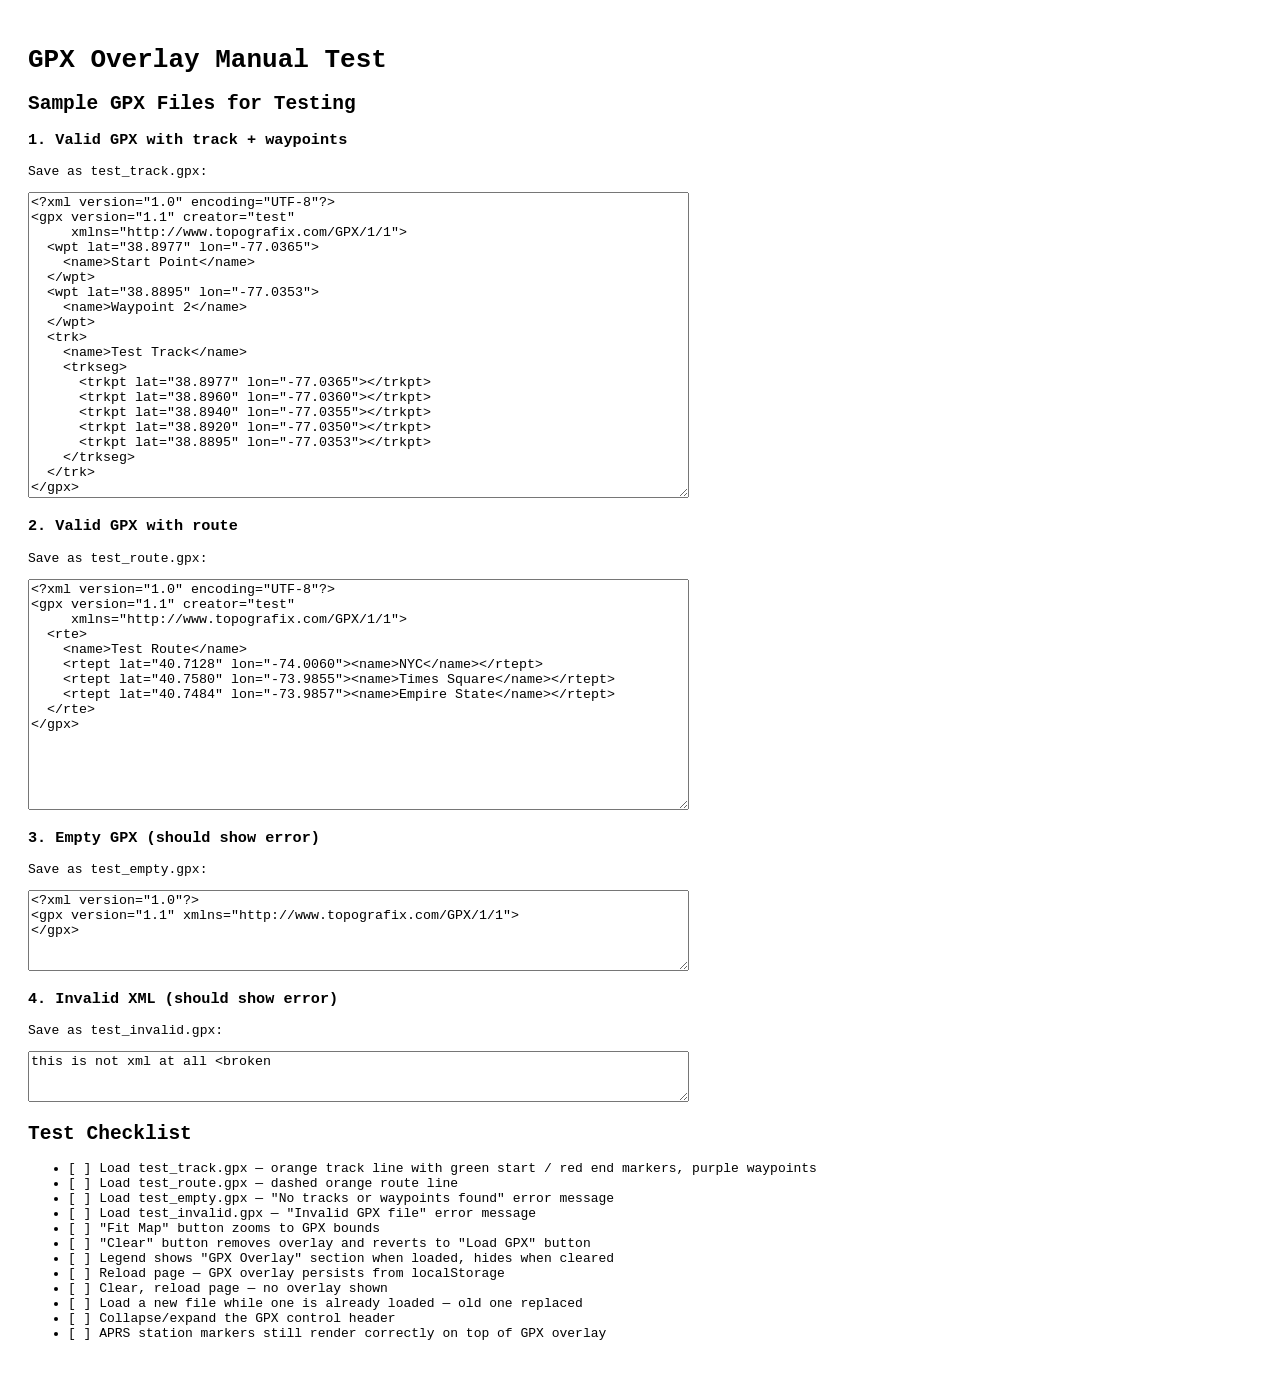
<file: tests/test_gpx_overlay.html>
<!DOCTYPE html>
<html>
<head>
    <title>GPX Overlay Test</title>
    <style>body { font-family: monospace; padding: 20px; }</style>
</head>
<body>
    <h1>GPX Overlay Manual Test</h1>
    <h2>Sample GPX Files for Testing</h2>

    <h3>1. Valid GPX with track + waypoints</h3>
    <p>Save as <code>test_track.gpx</code>:</p>
    <textarea rows="20" cols="80" readonly>&lt;?xml version="1.0" encoding="UTF-8"?&gt;
&lt;gpx version="1.1" creator="test"
     xmlns="http://www.topografix.com/GPX/1/1"&gt;
  &lt;wpt lat="38.8977" lon="-77.0365"&gt;
    &lt;name&gt;Start Point&lt;/name&gt;
  &lt;/wpt&gt;
  &lt;wpt lat="38.8895" lon="-77.0353"&gt;
    &lt;name&gt;Waypoint 2&lt;/name&gt;
  &lt;/wpt&gt;
  &lt;trk&gt;
    &lt;name&gt;Test Track&lt;/name&gt;
    &lt;trkseg&gt;
      &lt;trkpt lat="38.8977" lon="-77.0365"&gt;&lt;/trkpt&gt;
      &lt;trkpt lat="38.8960" lon="-77.0360"&gt;&lt;/trkpt&gt;
      &lt;trkpt lat="38.8940" lon="-77.0355"&gt;&lt;/trkpt&gt;
      &lt;trkpt lat="38.8920" lon="-77.0350"&gt;&lt;/trkpt&gt;
      &lt;trkpt lat="38.8895" lon="-77.0353"&gt;&lt;/trkpt&gt;
    &lt;/trkseg&gt;
  &lt;/trk&gt;
&lt;/gpx&gt;</textarea>

    <h3>2. Valid GPX with route</h3>
    <p>Save as <code>test_route.gpx</code>:</p>
    <textarea rows="15" cols="80" readonly>&lt;?xml version="1.0" encoding="UTF-8"?&gt;
&lt;gpx version="1.1" creator="test"
     xmlns="http://www.topografix.com/GPX/1/1"&gt;
  &lt;rte&gt;
    &lt;name&gt;Test Route&lt;/name&gt;
    &lt;rtept lat="40.7128" lon="-74.0060"&gt;&lt;name&gt;NYC&lt;/name&gt;&lt;/rtept&gt;
    &lt;rtept lat="40.7580" lon="-73.9855"&gt;&lt;name&gt;Times Square&lt;/name&gt;&lt;/rtept&gt;
    &lt;rtept lat="40.7484" lon="-73.9857"&gt;&lt;name&gt;Empire State&lt;/name&gt;&lt;/rtept&gt;
  &lt;/rte&gt;
&lt;/gpx&gt;</textarea>

    <h3>3. Empty GPX (should show error)</h3>
    <p>Save as <code>test_empty.gpx</code>:</p>
    <textarea rows="5" cols="80" readonly>&lt;?xml version="1.0"?&gt;
&lt;gpx version="1.1" xmlns="http://www.topografix.com/GPX/1/1"&gt;
&lt;/gpx&gt;</textarea>

    <h3>4. Invalid XML (should show error)</h3>
    <p>Save as <code>test_invalid.gpx</code>:</p>
    <textarea rows="3" cols="80" readonly>this is not xml at all &lt;broken</textarea>

    <h2>Test Checklist</h2>
    <ul>
        <li>[ ] Load test_track.gpx — orange track line with green start / red end markers, purple waypoints</li>
        <li>[ ] Load test_route.gpx — dashed orange route line</li>
        <li>[ ] Load test_empty.gpx — "No tracks or waypoints found" error message</li>
        <li>[ ] Load test_invalid.gpx — "Invalid GPX file" error message</li>
        <li>[ ] "Fit Map" button zooms to GPX bounds</li>
        <li>[ ] "Clear" button removes overlay and reverts to "Load GPX" button</li>
        <li>[ ] Legend shows "GPX Overlay" section when loaded, hides when cleared</li>
        <li>[ ] Reload page — GPX overlay persists from localStorage</li>
        <li>[ ] Clear, reload page — no overlay shown</li>
        <li>[ ] Load a new file while one is already loaded — old one replaced</li>
        <li>[ ] Collapse/expand the GPX control header</li>
        <li>[ ] APRS station markers still render correctly on top of GPX overlay</li>
    </ul>
</body>
</html>
</file>
